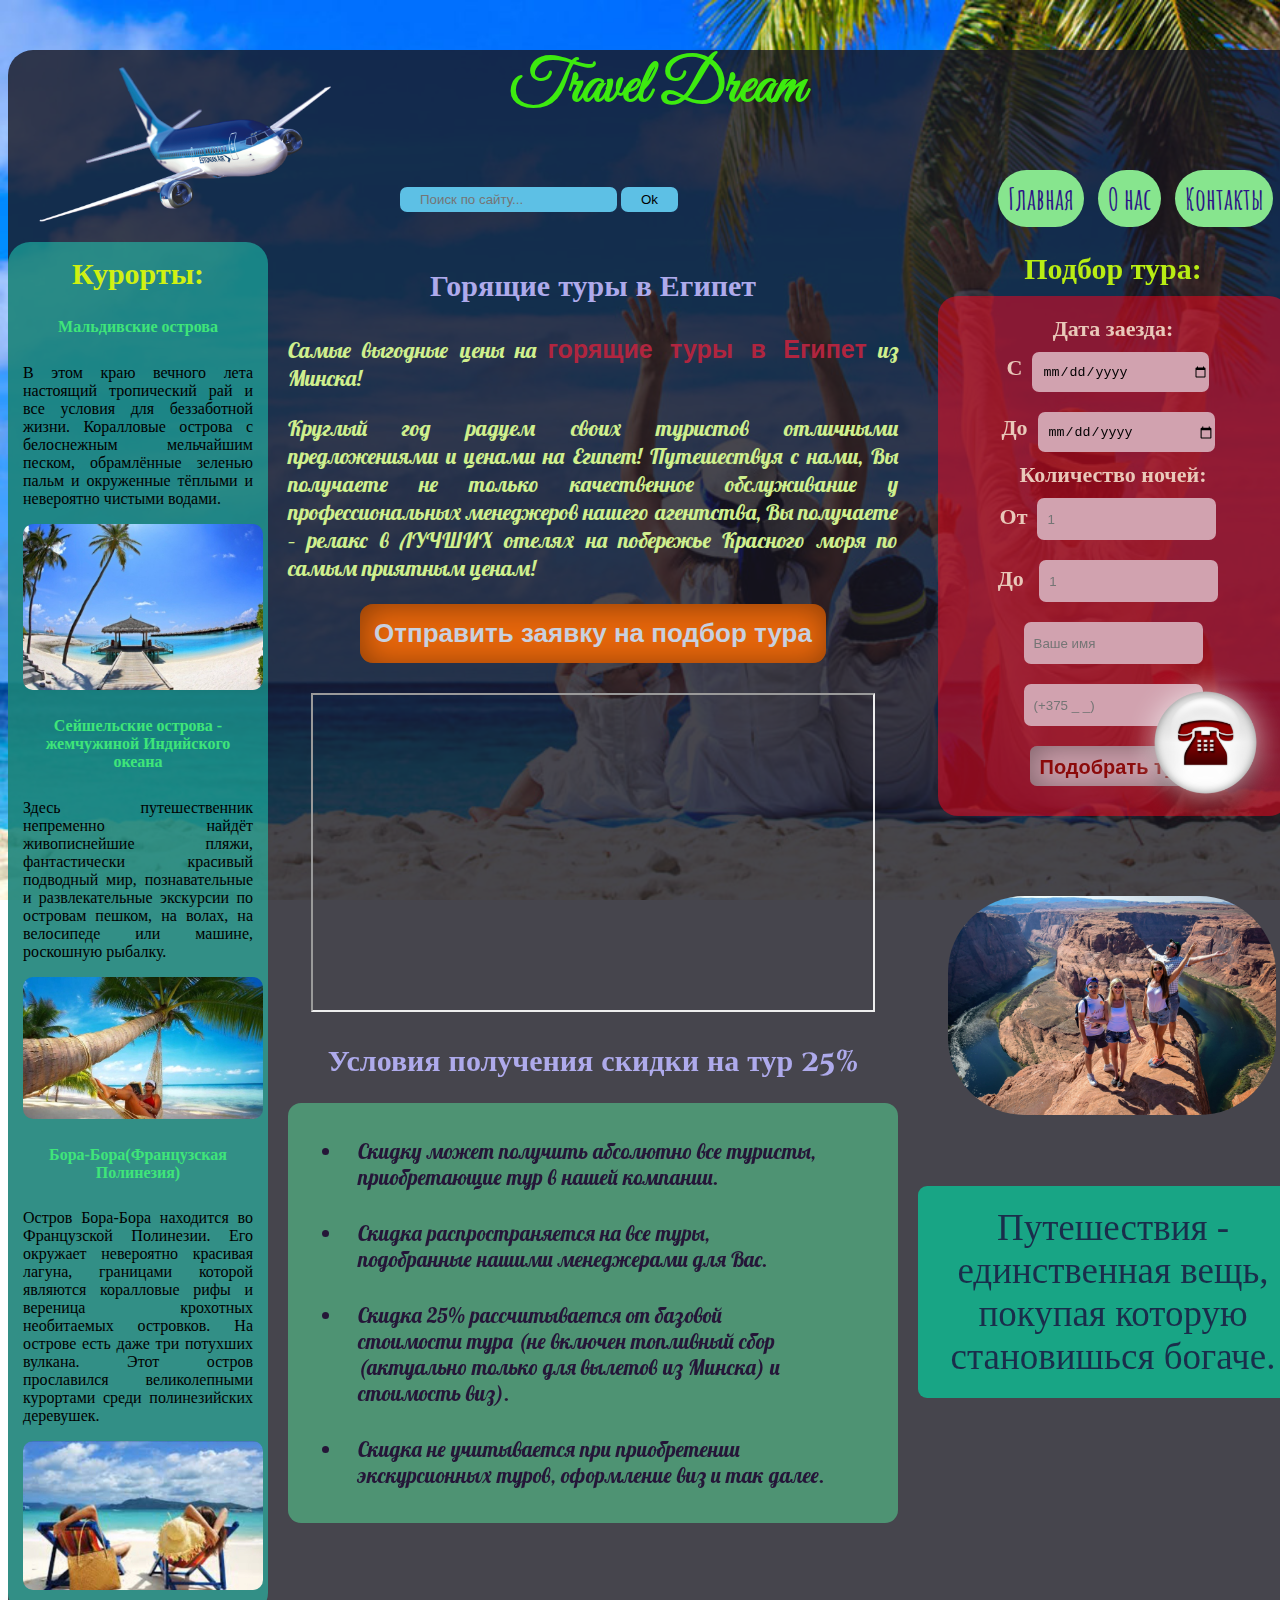
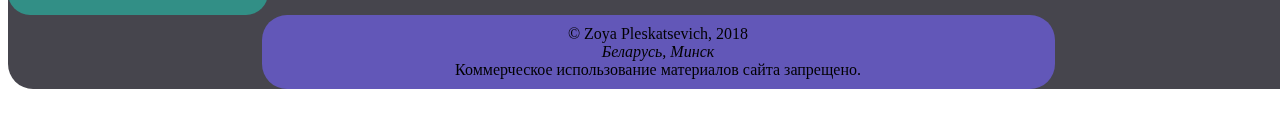
<file: index.html>
﻿<!DOCTYPE html>
<html lang="ru">
	<head>
		<title>Travel</title>
		<meta charset="UTF-8"/>
		<link rel="stylesheet" href="css/style.css"/>
		<link href="https://fonts.googleapis.com/css?family=Black+And+White+Picture|Cabin+Sketch|Cedarville+Cursive|Great+Vibes|Lobster|Spirax|Ultra|Amatic+SC|Monoton|Notable|Cinzel+Decorative" 
		rel="stylesheet"/>
		<script src="js/script.js"></script> 
	</head>
	<body>
		<div id="wrapper">
			<header>
				<img id="img-header" src="img/img-header.png" alt="img-header"/>
				<h1>Travel Dream</h1>
				<form action="test.php" method="POST">
					<input type="search" placeholder="Поиск по сайту..." name="q"/>
					<input type="Submit" value="Ok"/>
				</form>
				<div id="a-right">
					<a href="index.html">Главная</a>
					<a href="page2.html">О нас</a>
					<a href="page3.html">Контакты</a>
				</div>
			</header>
			<aside id="left-aside">
				<h3>Курорты:</h3>
				<h4>Мальдивские острова</h4>
				<p>В этом краю вечного лета настоящий тропический рай и все условия для 
				беззаботной жизни. Коралловые острова с белоснежным мельчайшим песком, обрамлённые зеленью пальм 
				и окруженные тёплыми и невероятно чистыми водами.</p><img src="img/image3.jpg" alt="image3"/>
				<h4>Сейшельские острова - жемчужиной Индийского океана</h4>
				<p> Здесь путешественник непременно найдёт живописнейшие пляжи, фантастически красивый подводный мир, 
				познавательные и развлекательные экскурсии по островам пешком, на волах, на велосипеде или машине, роскошную рыбалку.</p>
				<img src="img/image2.jpg" alt="image2"/>
				<h4>Бора-Бора(Французская Полинезия)</h4>
				<p>Остров Бора-Бора находится во Французской Полинезии. Его окружает невероятно красивая лагуна, границами которой являются 
				коралловые рифы и вереница крохотных необитаемых островков. На острове есть даже три потухших вулкана. Этот остров прославился 
				великолепными курортами среди полинезийских деревушек.</p><img src="img/image1.jpg" alt="image1"/>
			</aside>
			<main>
				<h2>Горящие туры в Египет</h2>
				<p>Самые выгодные цены на <span>горящие туры в Египет</span> из Минска!</p>
				<p>Круглый год радуем своих туристов отличными предложениями и ценами на  Египет! Путешествуя с нами, Вы получаете не только 
				качественное обслуживание у профессиональных менеджеров нашего агентства, Вы получаете – релакс в ЛУЧШИХ отелях на побережье 
				Красного моря по самым приятным  ценам!</p>
				<form>
					<input type="submit" class="sendsubmit" name="send" value="Отправить заявку на подбор тура"/>
				</form>
				<iframe width="560" height="315" src="https://www.youtube.com/embed/iL51QC_NAb8" 
				allow="autoplay; encrypted-media" allowfullscreen></iframe>
				<h2>Условия получения скидки на тур 25%</h2>
				<ul>
					<li>Скидку может получить абсолютно все туристы, приобретающие тур в нашей компании.</li>
					<li>Скидка распространяется на все туры, подобранные нашими менеджерами для Вас.</li>
					<li>Скидка 25% рассчитывается от базовой стоимости тура (не включен топливный сбор (актуально только для вылетов из Минска) и стоимость виз).</li>
					<li>Скидка не учитывается при приобретении экскурсионных туров, оформление виз и так далее.</li>
				</ul>
			</main>
			<aside id="right-aside">
				<h4>Подбор тура:</h4>
					<form action="test.php" method="POST">
						Дата заезда:<br/>
						C<input type="date"/><br/>
						До<input type="date"/><br/>
						Количество ночей: <br/>
						От<input type="number" name="number" placeholder="1" min="1"/><br/>
						До <input type="number" name="number" placeholder="1" min="1"/>
						<input type="text" placeholder="Ваше имя" name="name"/><br/>
						<input type="number" placeholder="(+375 _ _)" name="number"/><br/>
						<input id="send-aside" type="submit" name="send" value="Подобрать тур"/>
					</form>
				<img id="travel" src="img/img-asid2.jpg" alt="travel"/>
				<p>Путешествия - единственная вещь, покупая которую становишься богаче.</p>
			</aside>
			<div id="clear"></div>
			<footer>
			&copy; Zoya Pleskatsevich, 2018<address>Беларусь, Минск</address>
			Коммерческое использование материалов сайта запрещено.
			</footer>
		</div>
		<img id="phone" src="img/phone.png" alt="phone"/>
	</body>
</html>
</file>
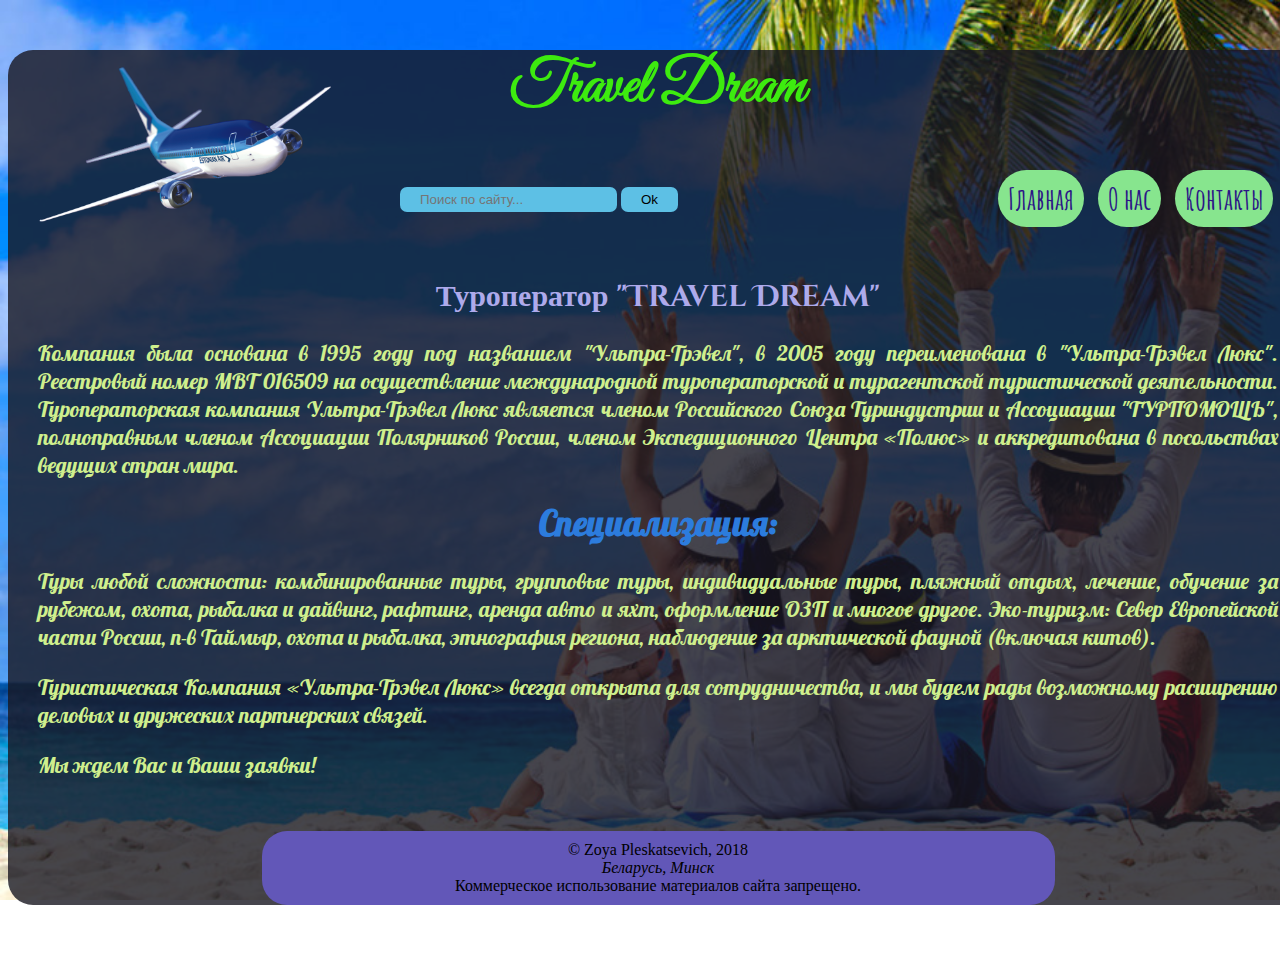
<file: page2.html>
﻿<!DOCTYPE html>
<html lang="en">
		<head>
		<title>Travel</title>
		<meta charset="UTF-8"/>
		<link rel="stylesheet" href="css/style.css"/>
		<link href="https://fonts.googleapis.com/css?family=Black+And+White+Picture|Cabin+Sketch|Cedarville+Cursive|Great+Vibes|Lobster|Spirax|Ultra|Amatic+SC|Monoton|Notable|Cinzel+Decorative" 
		rel="stylesheet"/>
		<script src="js/script.js"></script>
	</head>
	<body>
		<div id="wrapper">
			<header>
				<img id="img-header" src="img/img-header.png" alt="img-header"/>
				<h1>Travel Dream</h1>
				<form action="test.php" method="POST">
					<input type="search" placeholder="Поиск по сайту..." name="q"/>
					<input type="Submit" value="Ok"/>
				</form>
				<div id="a-right">
					<a href="index.html">Главная</a>
					<a href="page2.html">О нас</a>
					<a href="page3.html">Контакты</a>
				</div>
			</header>
			<main class="main-page">
				<h2>Туроператор "Travel Dream"</h2>
				<p>Компания была оcнована в 1995 году под названием "Ультра-Трэвел", в 2005 году переименована в "Ультра-Трэвел Люкс". 
				Реестровый номер МВТ 016509 на осуществление международной туроператорской и турагентской туристической деятельности.
				Туроператорская компания Ультра-Трэвел Люкс является членом Российского Союза Туриндустрии и Ассоциации "ТУРПОМОЩЬ", 
				полноправным членом Ассоциации Полярников России, членом Экспедиционного Центра «Полюс» и аккредитована в посольствах 
				ведущих стран мира.</p>
				<h3>Специализация:</h3>
				<p>Туры любой сложности: комбинированные туры, групповые туры, индивидуальные туры, пляжный отдых, лечение, обучение за 
				рубежом, охота, рыбалка и дайвинг, рафтинг, аренда авто и яхт, оформление ОЗП и многое другое.
				Эко-туризм: Север Европейской части России, п-в Таймыр, охота и рыбалка, этнография региона, наблюдение за арктической 
				фауной (включая китов).
				<p>Туристическая Компания «Ультра-Трэвел Люкс» всегда открыта для сотрудничества, и мы будем рады возможному расширению 
				деловых и дружеских партнерских связей.</p>
				<p>Мы ждем Вас и Ваши заявки!</p>
			</main>
			<div id="clear"></div>
			<footer>
			&copy; Zoya Pleskatsevich, 2018<address>Беларусь, Минск</address>
			Коммерческое использование материалов сайта запрещено.
			</footer>
		</div>
	</body>
</html>
</file>
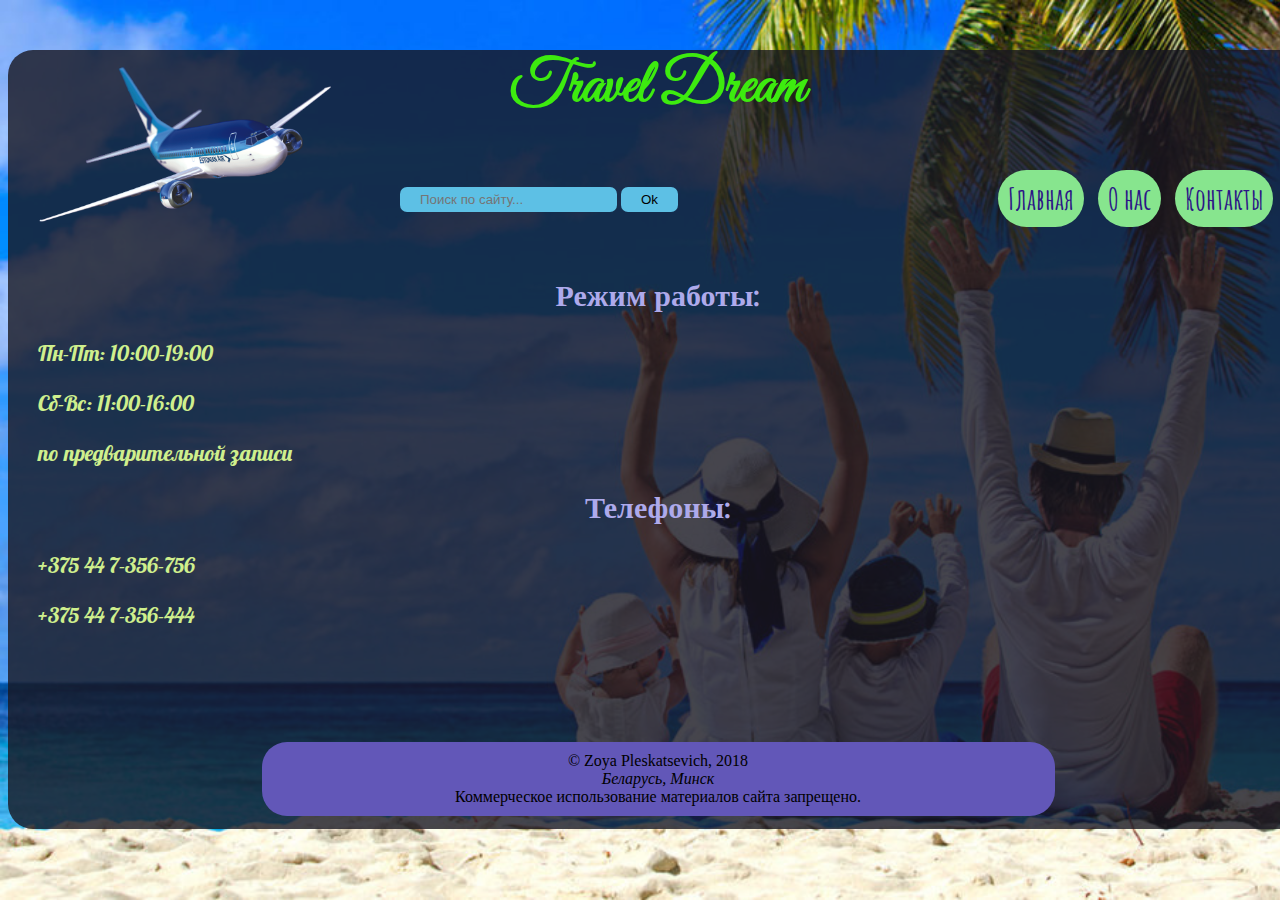
<file: page3.html>
﻿<!DOCTYPE html>
<html lang="en">
	<head>
		<title>Travel</title>
		<meta charset="UTF-8"/>
		<link rel="stylesheet" href="css/style.css"/>
		<link href="https://fonts.googleapis.com/css?family=Black+And+White+Picture|Cabin+Sketch|Cedarville+Cursive|Great+Vibes|Lobster|Spirax|Ultra|Amatic+SC|Monoton|Notable|Cinzel+Decorative" 
		rel="stylesheet"/>
		<script src="js/script.js"></script>
	</head>
	<body>
		<div id="wrapper">
			<header>
				<img id="img-header" src="img/img-header.png" alt="img-header"/>
				<h1>Travel Dream</h1>
				<form action="test.php" method="POST">
					<input type="search" placeholder="Поиск по сайту..." name="q"/>
					<input type="Submit" value="Ok"/>
				</form>
				<div id="a-right">
					<a href="index.html">Главная</a>
					<a href="page2.html">О нас</a>
					<a href="page3.html">Контакты</a>
				</div>
			</header>
			<main class="main-page">
				<h2>Режим работы:</h2>  
				<p>Пн-Пт: 10:00-19:00</p>
				<p>Сб-Вс: 11:00-16:00</p>
				<p>по предварительной записи</p>
				<h2>Телефоны:</h2>
				<p>+375 44 7-356-756</p>
				<p>+375 44 7-356-444</p>
			</main>
			<div id="clear"></div>
			<footer>
			&copy; Zoya Pleskatsevich, 2018<address>Беларусь, Минск</address>
			Коммерческое использование материалов сайта запрещено.
			</footer>
		</div>
	</body>
</html>
</file>
<file: css/style.css>
﻿body{
	background: url('../img/fon-body.jpg');
	background-attachment: fixed; /* Фиксируем фон веб-страницы */
	background-size: cover;
}
#wrapper{
	width: 1300px;
    min-height: 779px;
    margin: 50px auto;
    border-radius: 25px;
    background-color: rgba(24, 22, 32, 0.8);
}
header{
	position: relative;
	width: 100%;
	margin-bottom: 10px;
}
header form{
	position: absolute;
	bottom: 20px;
	left: 392px;
}
header input{
    background: #5dc0e5;
    border-radius: 7px;
    border: none;
    padding: 5px 20px;
}
#img-header{
	position: absolute;
    top: 16px;
    left: 24px;
	z-index: 15;
	animation: example3 4s;
}
header img{
	width: 300px;
}
header h1{
	width: 100%;
	font-family: 'Great Vibes', cursive;
	color: #3deb0f;
	font-size: 60px;
	text-align: center;
	font-weight: bold;
}
#a-right{
	text-align: right;
	margin-right: 30px;
}
header a{
	color: #2c1687;
    font-size: 30px;
    font-weight: bold;
    font-family: 'Amatic SC', cursive;
    display: inline-block;
    margin: 5px;
    padding: 10px;
    background: #87e58e;
    border-radius: 39px;
    text-decoration: none;
}
#left-aside{
    box-sizing: border-box;
    width: 20%;
    min-height: 300px;
    float: left;
    padding: 15px;
    background: rgba(29, 217, 191, 0.5);
	border-radius: 22px;
}
#left-aside img{
    width: 240px;
    border-radius: 10px;
    margin: 10px auto;
	display: block;
	transition: width 1s;
}	
#left-aside img:hover {
    width: 270px;
    transition: width 1s;
}
#left-aside h3{
	color: #d0f112;
	text-align: center;
	margin: 0;
	font-size: 30px;
}
#left-aside h4{
	color: #3fe579;
	text-align: center;
	padding: 6px;
}
#left-aside p{
	color: black;
	text-align: justify;
}
main{
    box-sizing: border-box;
    width: 50%;
    min-height: 500px;
    float: left;
    color: #cfef8d;
    font-family: 'Lobster', cursive;
    padding: 20px;
}
.main-page{
    box-sizing: border-box;
    width: 100%;
    min-height: 500px;
    float: left;
    color: #cfef8d;
    font-family: 'Lobster', cursive;
    padding: 30px;
}
main h2{
	text-align: center;
    font-size: 30px;
    color: #aeaaeb;
    margin: 5px;
    font-family: 'Cinzel Decorative', cursive;
}
main h3{
    text-align: center;
    font-size: 35px;
    color: #2c7cdd;
    margin: 5px;
}
main p{
	font-size: 22px;
	text-align: justify;
}
main p span{
	font-size: 25px;
    color: #b0253f;
    font-family: 'Notable', sans-serif;
    font-weight: bold;
}
.sendsubmit{
	padding: 14px;
    border: 0;
    background-color: #e7660b;
    border-radius: 13px;
    font-size: 26px;
    color: #c8d0df;
    font-weight: bold;
    box-shadow: inset 2px 2px 30px rgba(0, 0, 0, 0.4);
	display: block;
	margin: 10px auto;
}
main iframe{
	display: block;
	margin: 30px auto;
}
main ul{
	padding: 20px 55px;
    background-color: rgba(85, 225, 154, 0.5);
    border-radius: 13px;
    font-size: 21px;
    color: #251638;
}
main ul li{
	padding: 15px;
}
#right-aside{
	box-sizing: border-box;
	width: 30%;
	min-height: 400px;
	float: right;
}
#right-aside h4{
	margin: 10px;
    text-align: center;
    color: #b9ed13;
    font-size: 30px;
}
#right-aside form{
    box-sizing: border-box;
    width: 90%;
    padding: 20px;
    border-radius: 20px;
    background: rgba(254, 4, 28, 0.5);
    display: block;
    margin: 0 auto;
    font-size: 22px;
    color: #e9c8b9;
    font-weight: bold;
    text-align: center;
    animation-name: example;
    animation-duration: 6s;
	animation-iteration-count: infinite;
}
#right-aside form input{
    margin: 10px;
    width: 167px;
    height: 40px;
    background: #d1a2af;
    padding-left: 10px;
    border-radius: 7px;
    border: none;
}
#send-aside{
	padding: 10px;
    border: 0;
    border-radius: 10px;
    font-size: 20px;
    color: #8b0a0a;
    font-weight: bold;
    box-shadow: inset 2px 2px 30px rgba(0, 0, 0, 0.4);
}
#travel{
	text-align: center;
    width: 328px;
    border-radius: 107px;
    padding: 30px;
    margin-top: 50px;
	transition: width 2s;
}
#travel:hover {
    width: 400px;
    transition: width 2s;
}
#right-aside p{
	font-size: 37px;
    text-align: center;
    color: #1a2e4b;
    background: #18a585;
    border-radius: 9px;
    padding: 20px;
}
#clear{
	clear: both;
}
footer{
    box-sizing: border-box;
    width: 61%;
    min-height: 70px;
    border-radius: 25px;
    background: #6257b8;
    text-align: center;
    padding: 10px;
    margin: 0 auto;
}
#phone{
    position: fixed;
    width: 193px;
    right: -22px;
    bottom: 61px;
	animation-name: example2;
	animation-direction: alternate-reverse;
	animation: example2 4s infinite;
}
@keyframes example3{
	from {left: -139px;}
    to {left: 24px;}
}
@keyframes example2{
	from {transform: translateY(0); }
	to {transform: translateY(40px); }
}
@keyframes example{
    0% {background-color: rgba(254, 4, 28, 0.5);}
    25%  {background-color: rgba(255, 255, 0, 0.5);}
    50%  {background-color: rgba(16, 53, 231, 0.5);}
    100% {background-color: rgba(0, 128, 0, 0.5);}
}
</file>
